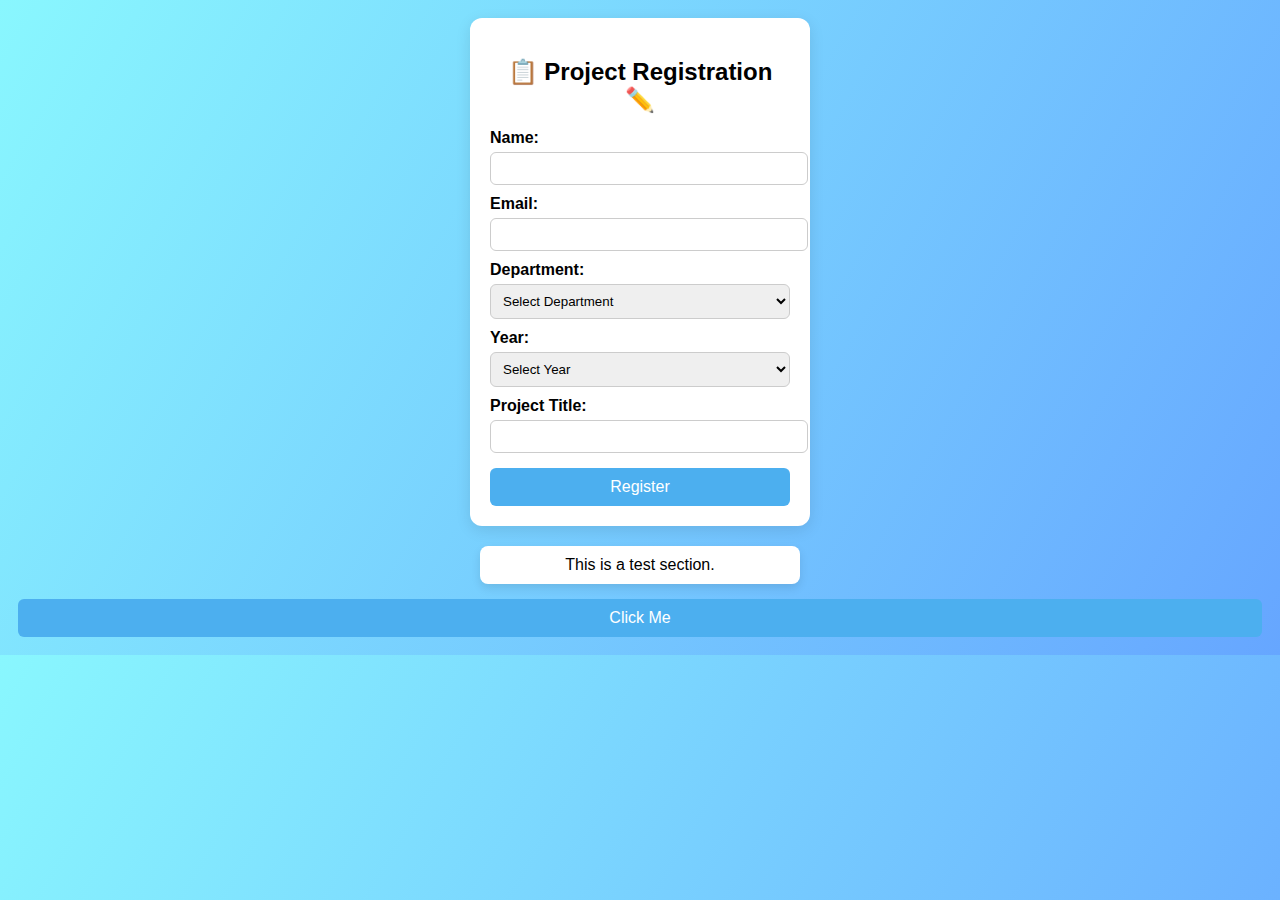
<file: index.html>
<!DOCTYPE html>
<html lang="en">
<head>
    <meta charset="UTF-8">
    <title>Project Registration</title>
    <link rel="stylesheet" href="style.css">
</head>
<body>

    <form id="registrationForm">
        <h2>Project Registration</h2>

        <label for="name">Name:</label>
        <input type="text" id="name" name="name">

        <label for="email">Email:</label>
        <input type="email" id="email" name="email">

        <label for="department">Department:</label>
        <select id="department" name="department">
            <option value="">Select Department</option>
            <option value="IT">IT</option>
            <option value="CSE">CSE</option>
            <option value="ECE">ECE</option>
            <option value="EEE">EEE</option>
            <option value="MECH">MECH</option>
            <option value="AIDS">AIDS</option>
        </select>

        <label for="year">Year:</label>
        <select id="year" name="year">
            <option value="">Select Year</option>
            <option value="1">1st Year</option>
            <option value="2">2nd Year</option>
            <option value="3">3rd Year</option>
            <option value="4">4th Year</option>
        </select>

        <label for="title">Project Title:</label>
        <input type="text" id="title" name="title">

        <button type="submit">Register</button>
    </form>

    <div id="successPopup" class="popup">🎉 Registration Successful!</div>

    <!-- Extra section for Click Me activity -->
    <section id="infoSection">This is a test section.</section>
    <button id="changeSection">Click Me</button>

    <script src="script.js"></script>
</body>
</html>
</file>
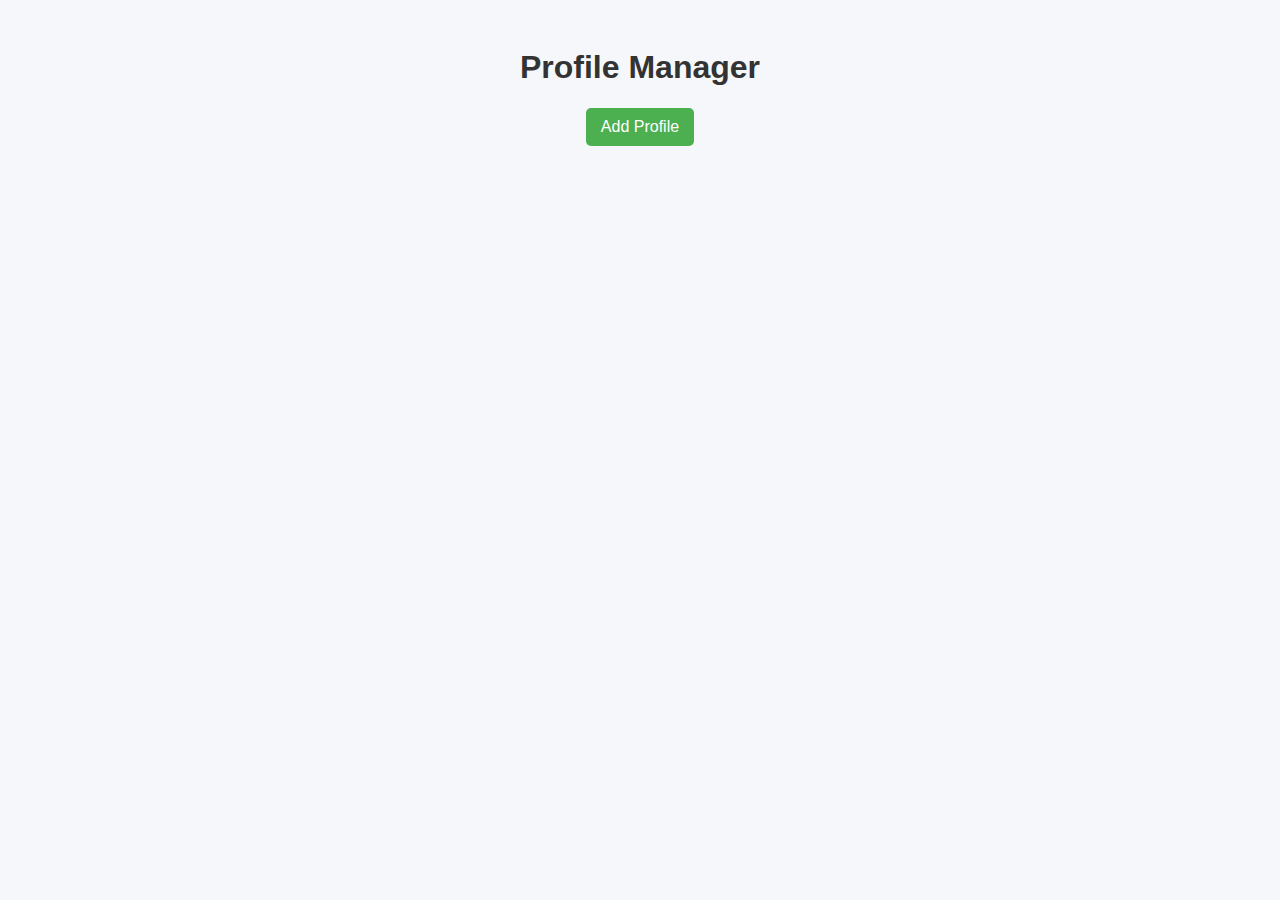
<file: day4/project/index.html>
<!DOCTYPE html>
<html lang="en">
<head>
    <meta charset="UTF-8">
    <title>Profile Cards</title>
    <link rel="stylesheet" href="style.css">
</head>
<body>
    <h1>Profile Manager</h1>
    <button id="addProfileBtn">Add Profile</button>
    <div id="profileContainer"></div>

    <script src="main.js"></script>
</body>
</html>
</file>
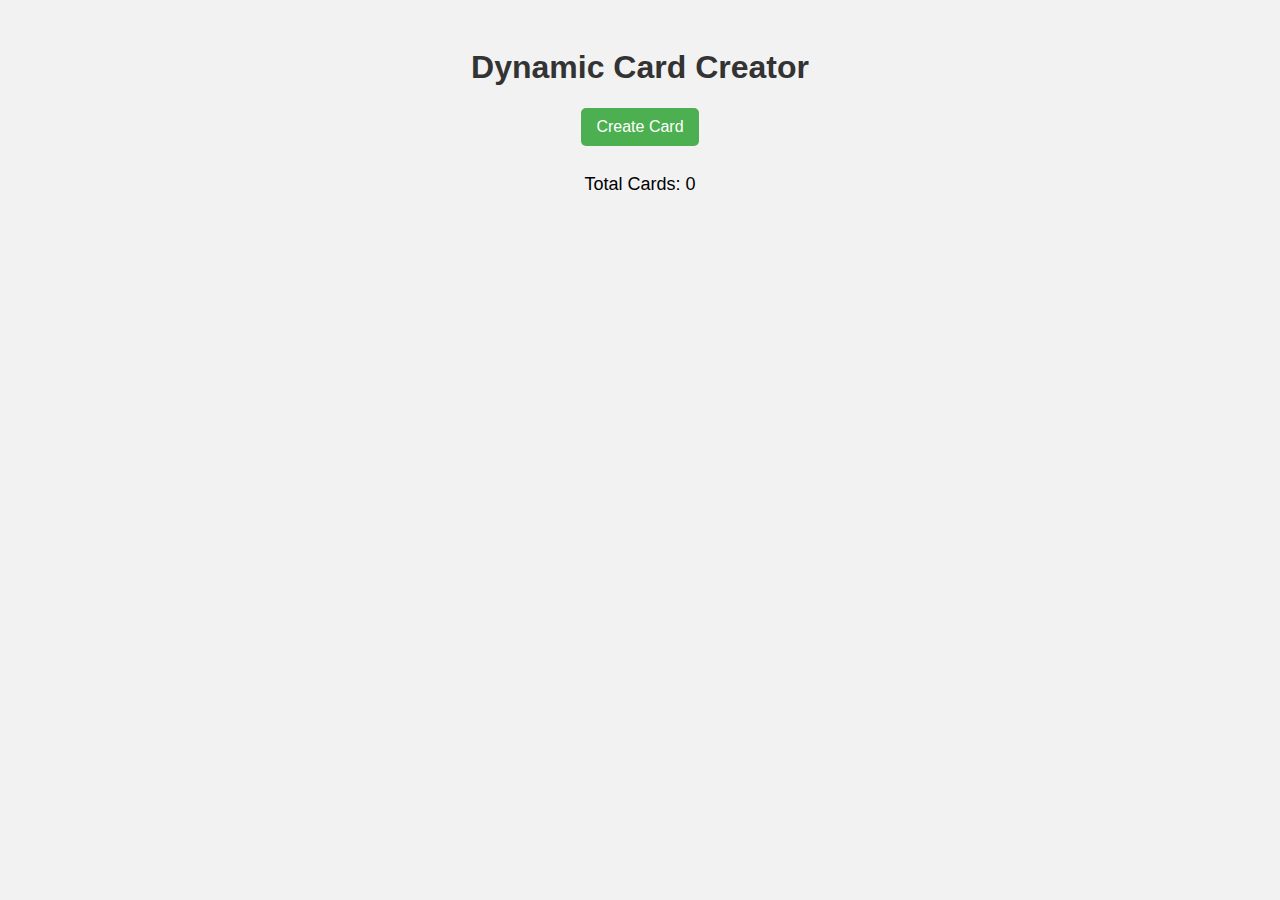
<file: day4/subfile/index.html>
<!DOCTYPE html>
<html lang="en">
<head>
    <meta charset="UTF-8">
    <title>Create & Delete Cards</title>
    <link rel="stylesheet" href="style.css">
</head>
<body>

    <h1>Dynamic Card Creator</h1>
    <button id="createCardBtn">Create Card</button>
    <p>Total Cards: <span id="cardCount">0</span></p>

    <div class="container" id="cardContainer"></div>

    <script src="script.js"></script>
</body
</file>
<file: style.css>
:root {
    --primary-color: #4cafef;
    --primary-hover: #379bd8;
    --success-color: #4caf50;
    --error-color: #ff4d4d;
    --font-main: 'Arial', sans-serif;
}

body {
    font-family: var(--font-main);
    background: linear-gradient(120deg, #89f7fe, #66a6ff);
    display: flex;
    flex-direction: column;
    justify-content: center;
    align-items: center;
    padding: 10px;
}

/* Form styling with animation */
form {
    background-color: white;
    padding: 20px;
    border-radius: 12px;
    box-shadow: 0 4px 15px rgba(0,0,0,0.1);
    width: 300px;
    animation: fadeIn 1.2s ease-in-out;
}

@keyframes fadeIn {
    from { opacity: 0; transform: translateY(-20px); }
    to { opacity: 1; transform: translateY(0); }
}

h2 {
    text-align: center;
    margin-bottom: 15px;
}

h2::before {
    content: "📋 ";
}
h2::after {
    content: " ✏️";
}

label {
    display: block;
    margin-top: 10px;
    font-weight: bold;
}

input, select {
    width: 100%;
    padding: 8px;
    margin-top: 5px;
    border: 1px solid #ccc;
    border-radius: 6px;
    transition: all 0.3s ease;
}

input:focus, select:focus {
    border-color: var(--primary-color);
    box-shadow: 0 0 8px rgba(76, 175, 239, 0.5);
}

button {
    margin-top: 15px;
    width: 100%;
    padding: 10px;
    background-color: var(--primary-color);
    border: none;
    color: white;
    font-size: 16px;
    border-radius: 6px;
    cursor: pointer;
    transition: background-color 0.3s, transform 0.2s;
}

button:hover {
    background-color: var(--primary-hover);
    transform: scale(1.05);
}

/* Success popup */
.popup {
    position: fixed;
    top: 20px;
    right: -300px;
    background: var(--success-color);
    color: white;
    padding: 12px 20px;
    border-radius: 6px;
    box-shadow: 0 4px 10px rgba(0,0,0,0.2);
    transition: right 0.5s ease;
    font-size: 16px;
}

.popup.show {
    right: 20px;
}

/* Extra section styling */
#infoSection {
    margin-top: 20px;
    background: white;
    padding: 10px;
    border-radius: 8px;
    width: 300px;
    text-align: center;
    box-shadow: 0 4px 10px rgba(0,0,0,0.1);
}
</file>
<file: day4/project/style.css>
body {
    font-family: Arial, sans-serif;
    background: #f5f7fa;
    text-align: center;
    padding: 20px;
}

h1 {
    color: #333;
}

button {
    background: #4CAF50;
    color: white;
    padding: 10px 15px;
    border: none;
    border-radius: 5px;
    cursor: pointer;
    margin-bottom: 20px;
    font-size: 16px;
}

button:hover {
    background: #45a049;
}

.container {
    display: flex;
    flex-wrap: wrap;
    gap: 15px;
    justify-content: center;
}

.card {
    background: white;
    border-radius: 10px;
    box-shadow: 0 2px 6px rgba(0,0,0,0.2);
    padding: 15px;
    width: 200px;
    text-align: center;
    position: relative;
    transition: transform 0.2s ease-in-out;
}

.card:hover {
    transform: translateY(-5px);
}

.remove-btn {
    background: #ff4d4d;
    color: white;
    border: none;
    padding: 5px 10px;
    border-radius: 5px;
    cursor: pointer;
}

.remove-btn:hover {
    background: #cc0000;
}
</file>
<file: day4/subfile/style.css>
body {
    font-family: Arial, sans-serif;
    background: #f2f2f2;
    display: flex;
    flex-direction: column;
    align-items: center;
    padding: 20px;
}

h1 {
    color: #333;
}

#createCardBtn {
    background: #4CAF50;
    color: white;
    padding: 10px 15px;
    border: none;
    border-radius: 5px;
    cursor: pointer;
    margin-bottom: 10px;
    font-size: 16px;
}
#createCardBtn:hover {
    background: #45a049;
}

p {
    font-size: 18px;
    margin-bottom: 20px;
}

.container {
    display: flex;
    flex-wrap: wrap;
    gap: 15px;
    justify-content: center;
}

.card {
    color: white;
    border-radius: 10px;
    box-shadow: 0 2px 6px rgba(0,0,0,0.2);
    padding: 15px;
    width: 200px;
    text-align: center;
    position: relative;
    opacity: 0;
    transform: scale(0.8);
    animation: fadeIn 0.4s forwards;
}

.delete-btn {
    background: rgba(0,0,0,0.4);
    color: white;
    border: none;
    padding: 5px 10px;
    border-radius: 5px;
    cursor: pointer;
}
.delete-btn:hover {
    background: rgba(0,0,0,0.6);
}

@keyframes fadeIn {
    to {
        opacity: 1;
        transform: scale(1);
    }
}

.fade-out {
    animation: fadeOut 0.4s forwards;
}

@keyframes fadeOut {
    to {
        opacity: 0;
        transform: scale(0.8);
    }
}
</file>
